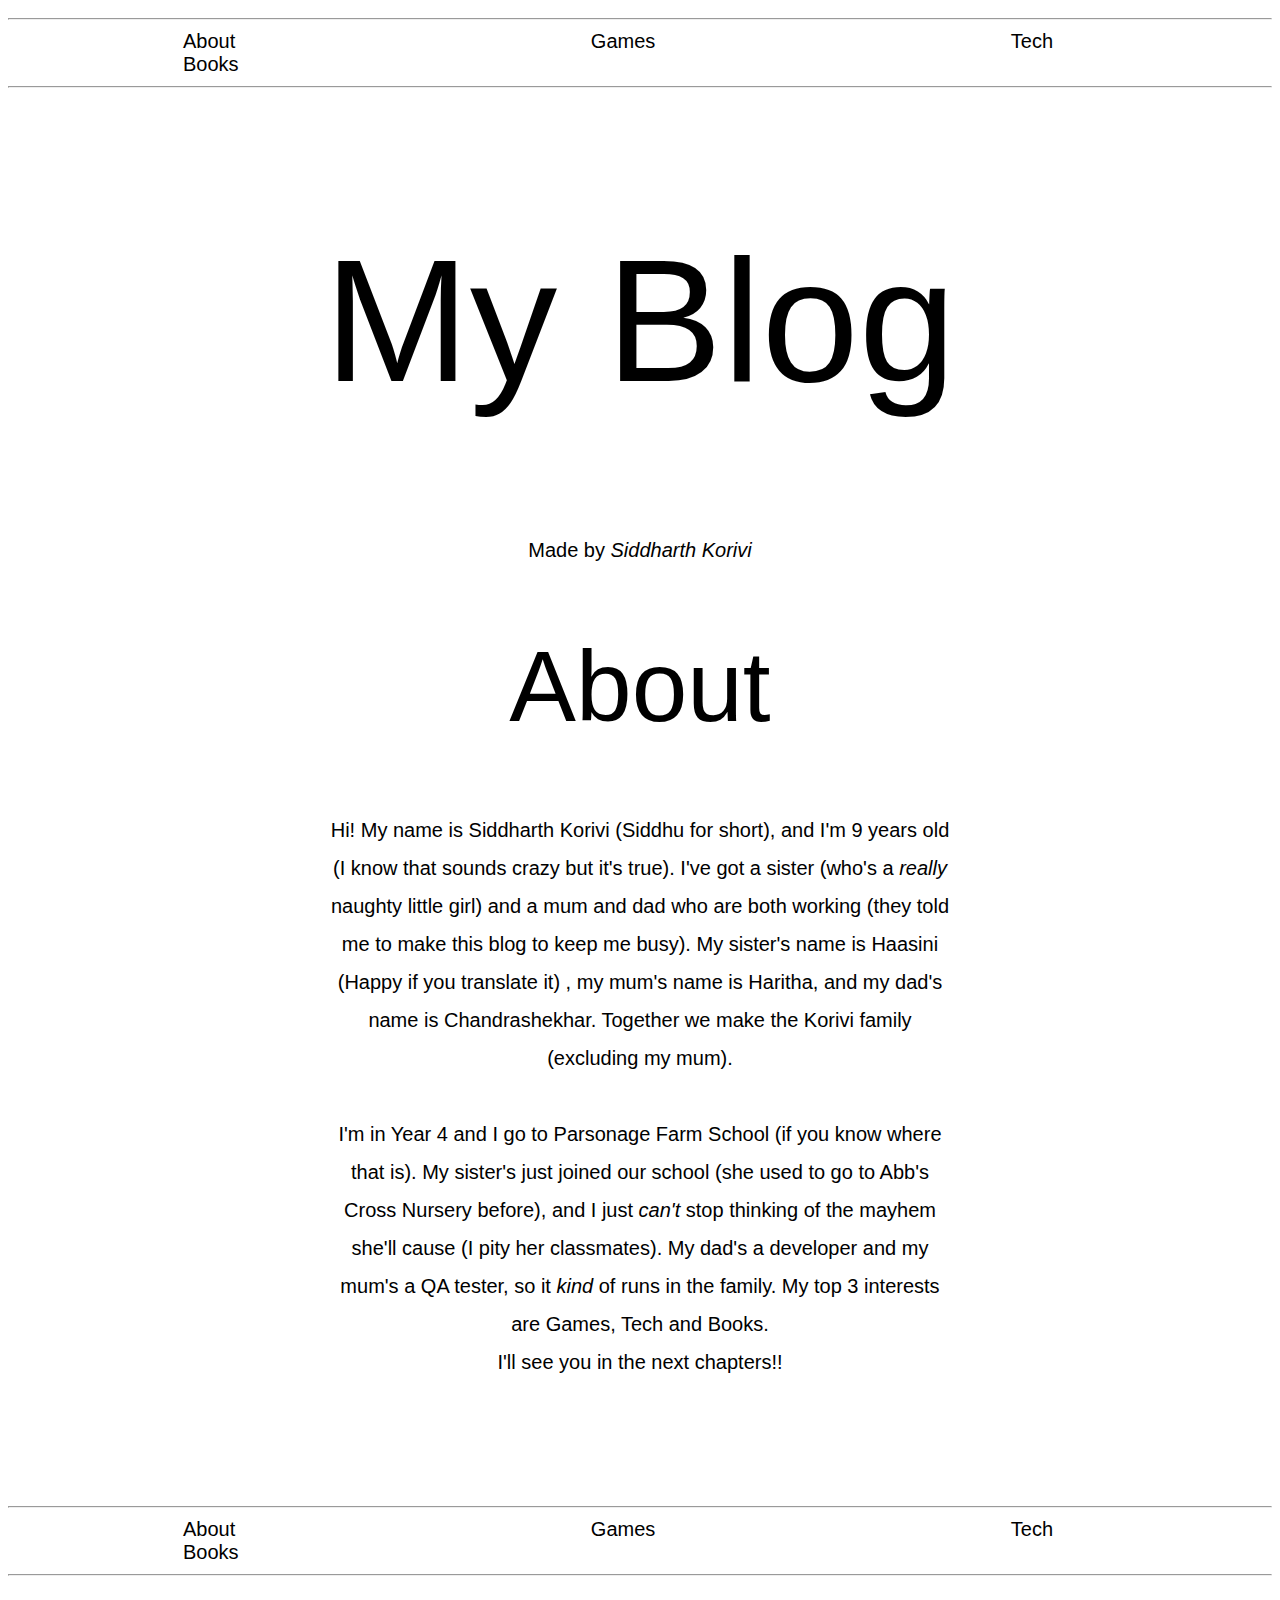
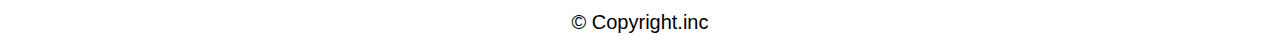
<file: index.html>
<!DOCTYPE html>
<html>
<head>
	<title>Siddhu's blog</title>
	<meta name="viewport" content="width=device-width, initial-scale=1"/>
	<link rel="stylesheet" type="text/css" href="style.css"/>
</head>
<body>
	<nav class="nav">
		<hr>
		<a href="index.html" class="link">About</a>
		<a href="games.html" class="link">Games</a>
		<a href="tech.html" class="link">Tech</a>
		<a href="books.html" class="link">Books</a>
		<hr>
	</nav>	
	<h1 id="title" class="top">My Blog</h1>
	<p class="top" id="creator">Made by <i>Siddharth Korivi</i></p>
	<article id="blog">
		<h1>About</h1>
		<p>Hi! My name is Siddharth Korivi (Siddhu for short), and I'm 9 years old (I know that sounds crazy but it's true). I've got a sister (who's a <i>really</i> naughty little girl) and  a mum and dad who are both working (they told me to make this blog to keep me busy). My sister's name is Haasini (Happy if you translate it) , my mum's name is Haritha, and my dad's name is Chandrashekhar. Together we make the Korivi family (excluding my mum).<br><br> I'm in Year 4 and I go to Parsonage Farm School (if you know where that is). My sister's just joined our school (she used to go to Abb's Cross Nursery before), and I just <i>can't</i> stop thinking of the mayhem she'll cause (I pity her classmates). My dad's a developer and my mum's a QA tester, so it <i>kind</i> of runs in the family. My top 3 interests are Games, Tech and Books.<br> I'll see you in the next chapters!!
	</article>
	<br>
	<br>
	<br>
	<br>
	<br>
	<nav class="nav">
		<hr>
		<a href="index.html" class="link">About</a>
		<a href="games.html" class="link">Games</a>
		<a href="tech.html" class="link">Tech</a>
		<a href="books.html" class="link">Books</a>
		<hr>
	</nav>
	<p id="copy">&copy Copyright.inc</p>
</body>
</html>
</file>
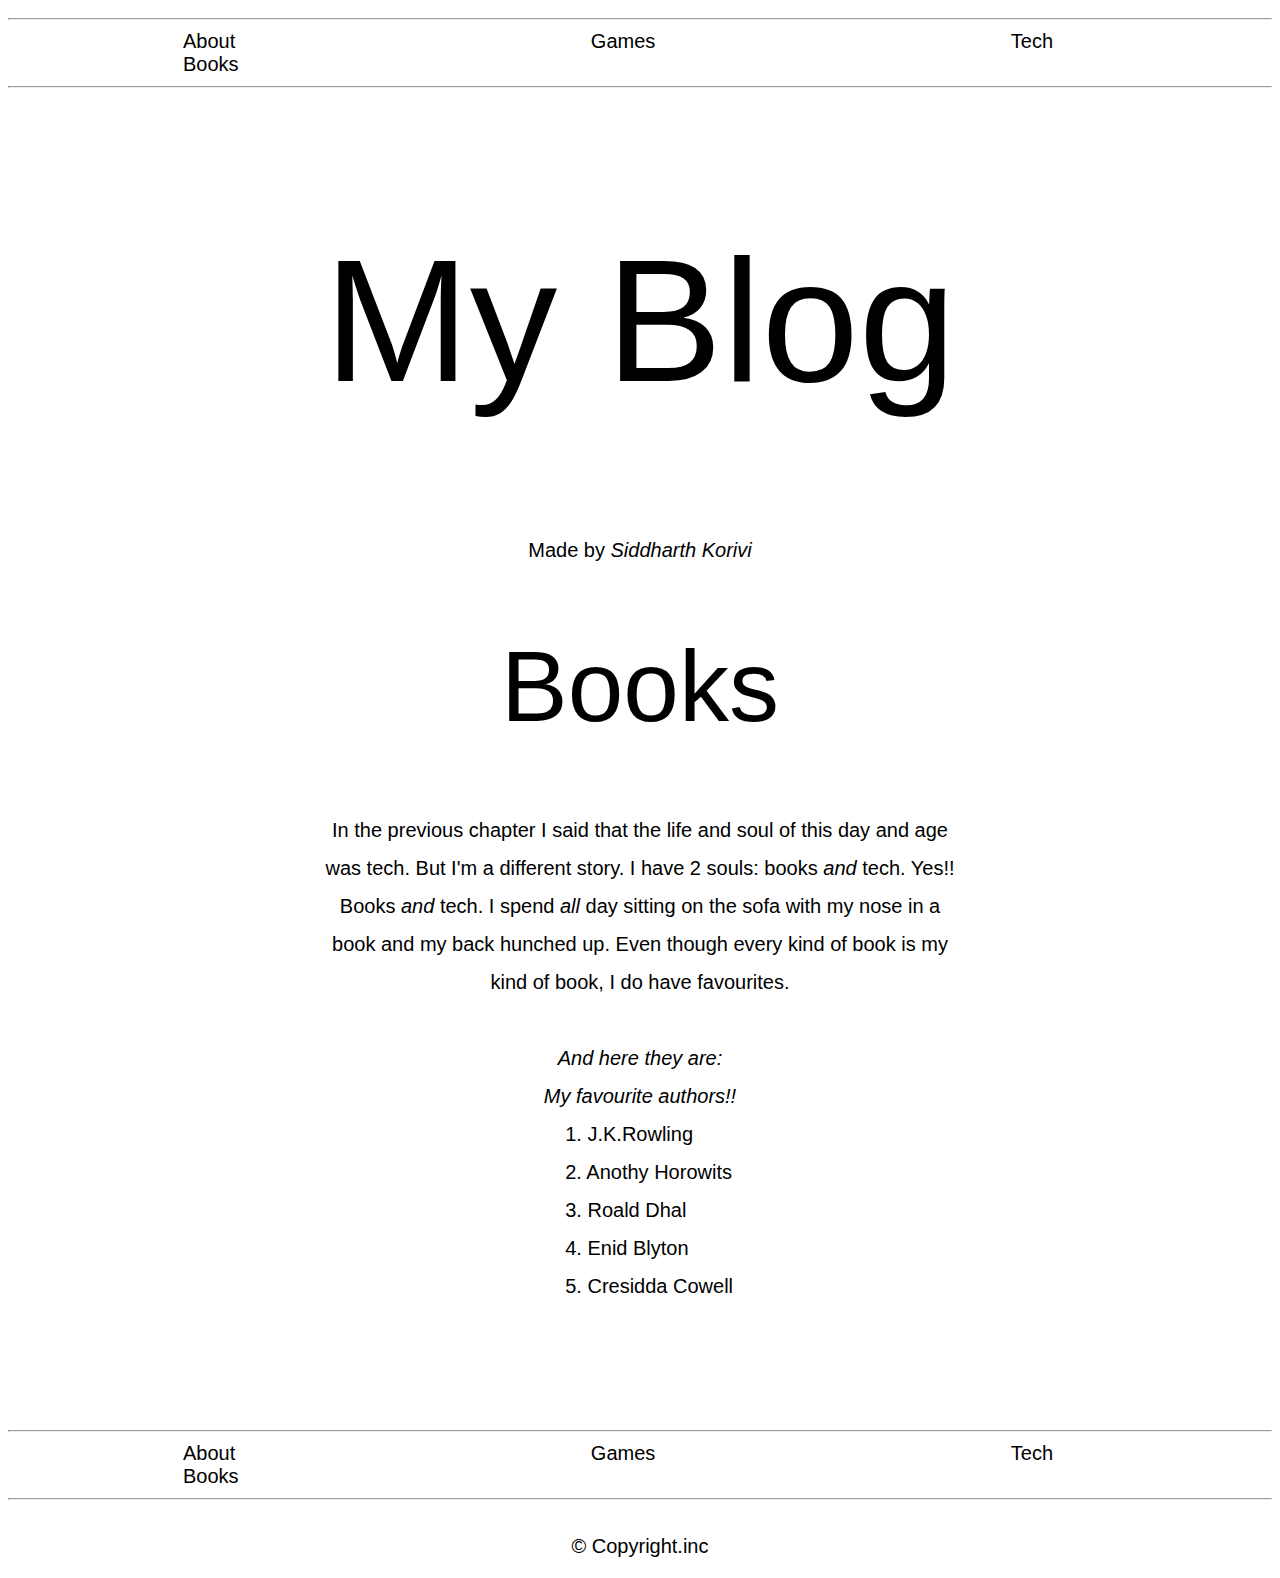
<file: books.html>
<!DOCTYPE html>
<html>
<head>
	<title>Siddhu's blog</title>
	<meta name="viewport" content="width=device-width, initial-scale=1"/>
	<link rel="stylesheet" type="text/css" href="style.css"/>
</head>
<body>
	<nav class="nav">
		<hr>
		<a href="index.html" class="link">About</a>
		<a href="games.html" class="link">Games</a>
		<a href="tech.html" class="link">Tech</a>
		<a href="books.html" class="link">Books</a>
		<hr>
	</nav>	
	<h1 id="title" class="top">My Blog</h1>
	<p class="top" id="creator">Made by <i>Siddharth Korivi</i></p>
	<article id="blog">
		<h1>Books</h1>
		<p>In the previous chapter I said that the life and soul of this day and age was tech. But I'm a different story. I have 2 souls: books <i>and</i> tech. Yes!! Books <i>and</i> tech. I spend <i>all</i> day sitting on the sofa with my nose in a book and my back hunched up. Even though every kind of book is my kind of book, I do have favourites.
		<br>
		<br><i>And here they are:
			<br> My favourite authors!!</i>
		<br>
		<ol class="list">
			<li>
				<a href="https://www.amazon.co.uk/J-K-Rowling/e/B000AP9A6K" target="_blank">1. J.K.Rowling</a>
			</li>
			<li>
				<a href="https://www.amazon.co.uk/Anthony-Horowitz/e/B000AP7TDG" target="_blank">2. Anothy Horowits</a>
			</li>
			<li>
				<a href="https://www.amazon.co.uk/Roald-Dahl/e/B000AQ0WGQ" target="_blank">3. Roald Dhal</a>
			</li>
			<li>
				<a href="https://www.amazon.co.uk/s?i=digital-text&rh=p_27%3ABlyton+Enid" target="_blank">4. Enid Blyton</a>
			</li>
			<li>
				<a href="https://www.amazon.co.uk/Cressida-Cowell/e/B000APSVVK" target="_blank">5. Cresidda Cowell</a>
			</li>
		</ol>
		</p>
	</article>
	<br>
	<br>
	<br>
	<br>
	<br>
	<nav class="nav">
		<hr>
		<a href="index.html" class="link">About</a>
		<a href="games.html" class="link">Games</a>
		<a href="tech.html" class="link">Tech</a>
		<a href="books.html" class="link">Books</a>
		<hr>
	</nav>	
	<p id="copy">&copy Copyright.inc</p>
</body>
</html>
</file>
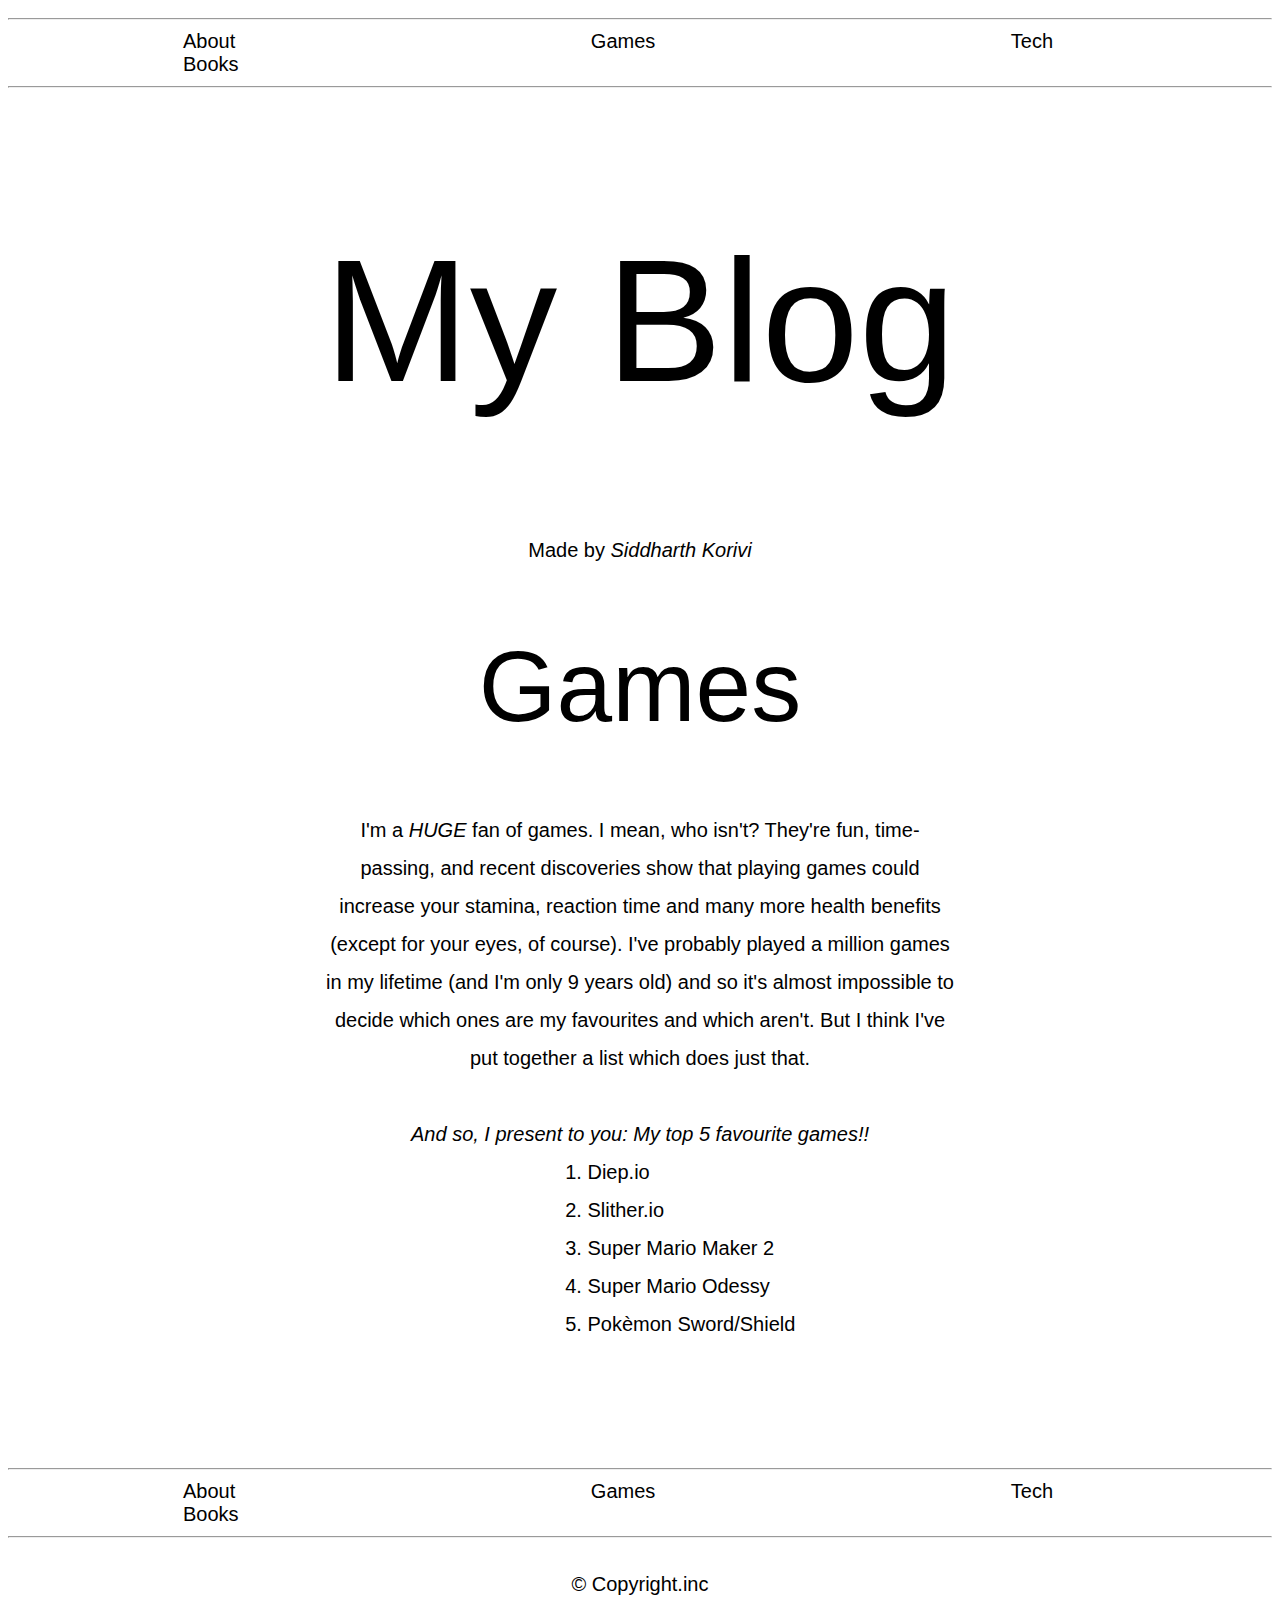
<file: games.html>
<!DOCTYPE html>
<html>
<head>
	<title>Siddhu's blog</title>
	<meta name="viewport" content="width=device-width, initial-scale=1"/>
	<link rel="stylesheet" type="text/css" href="style.css"/>
</head>
<body>
	<nav class="nav">
		<hr>
		<a href="index.html" class="link">About</a>
		<a href="games.html" class="link">Games</a>
		<a href="tech.html" class="link">Tech</a>
		<a href="books.html" class="link">Books</a>
		<hr>
	</nav>	
	<h1 id="title" class="top">My Blog</h1>
	<p class="top" id="creator">Made by <i>Siddharth Korivi</i></p>
	<article id="blog">
		<h1>Games</h1>
		<p>I'm a <i>HUGE</i> fan of games. I mean, who isn't? They're fun, time-passing, and recent discoveries show that playing games could increase your stamina, reaction time and many more health benefits (except for your eyes, of course). I've probably played a million games in my lifetime (and I'm only 9 years old) and so it's almost impossible to decide which ones are my favourites and which aren't. But I think I've put together a list which does just that.<br><br>
		<i>And so, I present to you: My top 5 favourite games!!</i>
		<br>
		<ol class="list">
			<li>
				<a href="https://www.diep.io" target="_blank">1. Diep.io</a>
			</li>
			<li>
				<a href="https://www.slither.io" target="_blank">2. Slither.io</a>
			</li>
			<li>
				<a href="https://www.amazon.co.uk/Super-Mario-Maker-Nintendo-Switch/dp/B07NSSHPFN" target="_blank">3. Super Mario Maker 2</a>
			</li>
			<li>
				<a href="https://www.amazon.co.uk/Super-Mario-Odyssey-Nintendo-Switch/dp/B01MUA0D2A" target="_blank">4. Super Mario Odessy</a>
			</li>
			<li>
				<a href="https://www.amazon.co.uk/Nintendo-Pokemon-Sword-Shield/dp/B0814821C7" target="_blank">5. Pok&egrave;mon Sword/Shield</a>
			</li>
		</ol>
		</p>
	</article>
	<br>
	<br>
	<br>
	<br>
	<br>
	<nav class="nav">
		<hr>
		<a href="index.html" class="link">About</a>
		<a href="games.html" class="link">Games</a>
		<a href="tech.html" class="link">Tech</a>
		<a href="books.html" class="link">Books</a>
		<hr>
	</nav>	
	<p id="copy">&copy Copyright.inc</p>
</body>
</html>
</file>
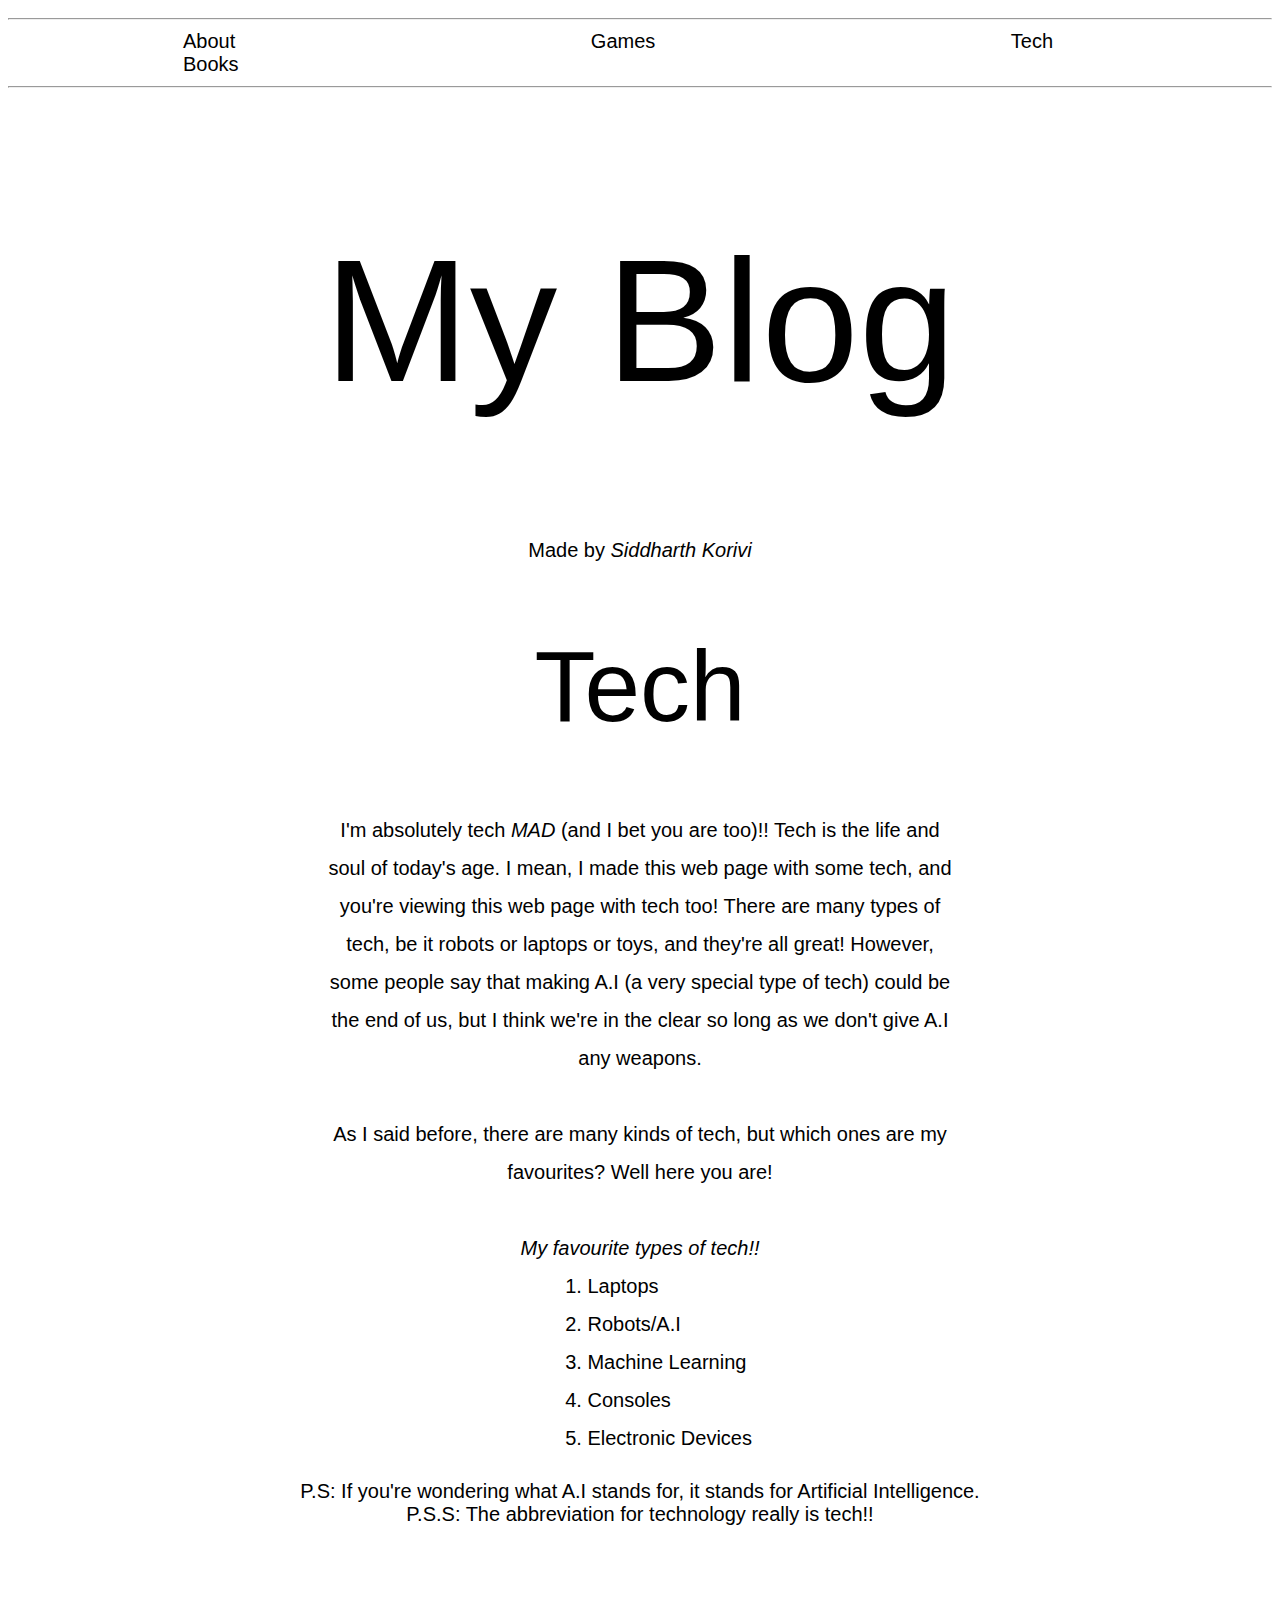
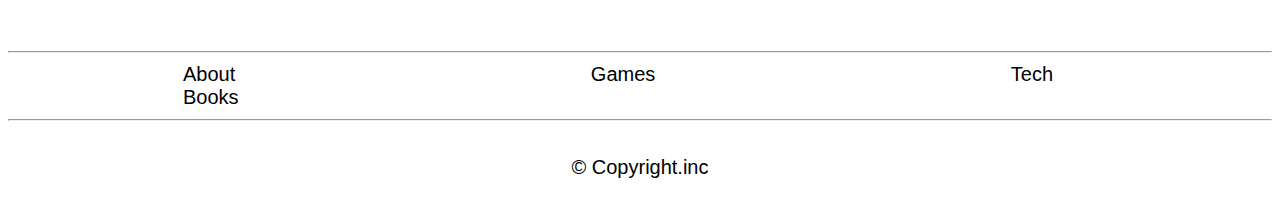
<file: tech.html>
<!DOCTYPE html>
<html>
<head>
	<title>Siddhu's blog</title>
	<meta name="viewport" content="width=device-width, initial-scale=1"/>
	<link rel="stylesheet" type="text/css" href="style.css"/>
</head>
<body>
	<nav class="nav">
		<hr>
		<a href="index.html" class="link">About</a>
		<a href="games.html" class="link">Games</a>
		<a href="tech.html" class="link">Tech</a>
		<a href="books.html" class="link">Books</a>
		<hr>
	</nav>	
	<h1 id="title" class="top">My Blog</h1>
	<p class="top" id="creator">Made by <i>Siddharth Korivi</i></p>
	<article id="blog">
		<h1>Tech</h1>
		<p>I'm absolutely tech <i>MAD</i> (and I bet you are too)!! Tech is the life and soul of today's age. I mean, I made this web page with some tech, and you're viewing this web page with tech too! There are many types of tech, be it robots or laptops or toys, and they're all great! However, some people say that making A.I (a very special type of tech) could be the end of us, but I think we're in the clear so long as we don't give A.I any weapons.<br><br>
		As I said before, there are many kinds of tech, but which ones are my favourites? Well here you are!<br><br>
		<i>My favourite types of tech!!</i>
		<br>
		<ol class="list">
			<li>
				<a href="https://en.wikipedia.org/wiki/Laptop" target="_blank">1. Laptops</a>
			</li>
			<li>
				<a href="https://en.wikipedia.org/wiki/Robot" target="_blank">2. Robots/A.I</a>
			</li>
			<li>
				<a href="https://en.wikipedia.org/wiki/Machine_learning" target="_blank">3. Machine Learning</a>
			</li>
			<li>
				<a href="https://en.wikipedia.org/wiki/Video_game_console" target="_blank">4. Consoles</a>
			</li>
			<li>
				<a href="https://en.wikipedia.org/wiki/Electronics" target="_blank">5. Electronic Devices</a>
			</li>
		</ol>
		<br>
		P.S: If you're wondering what A.I stands for, it stands for Artificial Intelligence.<br>
		P.S.S: The abbreviation for technology really is tech!!
		</p>
	</article>
	<br>
	<br>
	<br>
	<br>
	<br>
	<nav class="nav">
		<hr>
		<a href="index.html" class="link">About</a>
		<a href="games.html" class="link">Games</a>
		<a href="tech.html" class="link">Tech</a>
		<a href="books.html" class="link">Books</a>
		<hr>
	</nav>	
	<p id="copy">&copy Copyright.inc</p>
</body>
</html>
</file>
<file: style.css>
* {
	text-decoration: none;
	font-family: helvetica;
	font-weight: 100;
	color: black;
	font-size: 20px;
}

.link{
	text-align: center;
	padding-left: 175px;
	padding-right: 175px;
}

#blog{
	text-align: center;
}

#blog h1{
	font-size: 100px;
}

#blog p{
	width:50%;
	margin: auto;
	line-height: 1.9em;
}

#title{
	font-size: 175px;
}

#copy{
	text-align: center;
}

.top{
	text-align: center;
}

.list{ 
	list-style-type: none;
	width:15%;
	margin: auto;
	text-align: left;
	line-height: 1.9em;
	white-space: nowrap;
}

.link{
	white-space: nowrap;
}

.nav{
	display: inline-block;
}
</file>
